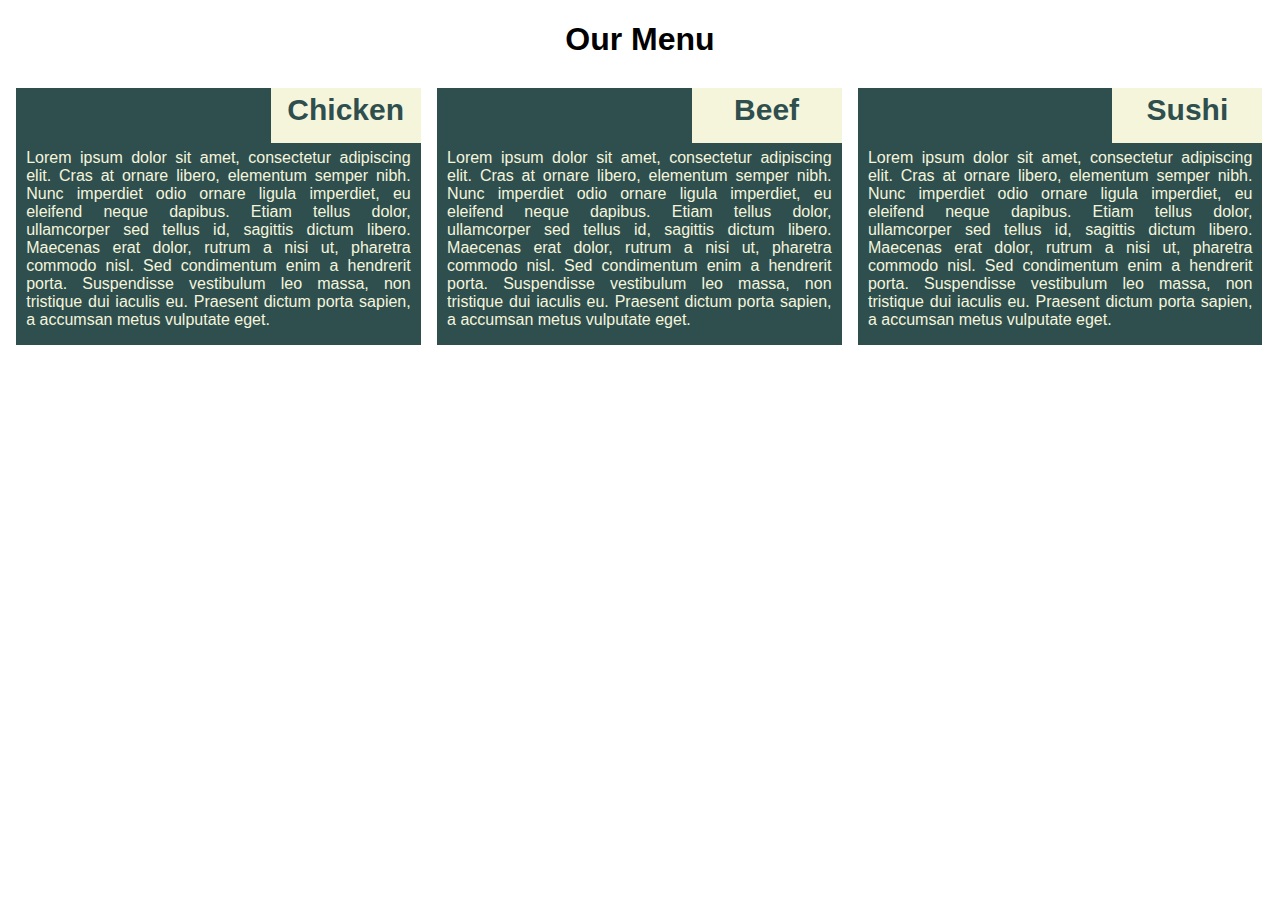
<file: index.html>
<!DOCTYPE html>
<html lang="en">
    <head>
        <meta charset="utf-8">
        <title>Assignment Solution for Module 2</title>
        <link rel="stylesheet" href="./css/style.css">
    </head>
    <body>
        <h1>Our Menu</h1>

        <div class="chicken">
            <div class="c">Chicken</div>
            <p class="pc">Lorem ipsum dolor sit amet, consectetur adipiscing elit. Cras at ornare libero, elementum semper nibh. Nunc imperdiet odio ornare ligula imperdiet, eu eleifend neque dapibus. Etiam tellus dolor, ullamcorper sed tellus id, sagittis dictum libero. Maecenas erat dolor, rutrum a nisi ut, pharetra commodo nisl. Sed condimentum enim a hendrerit porta. Suspendisse vestibulum leo massa, non tristique dui iaculis eu. Praesent dictum porta sapien, a accumsan metus vulputate eget.</p>
        </div>
        <div class="beef">
            <div class="b">Beef</div>
            <p class="pb">Lorem ipsum dolor sit amet, consectetur adipiscing elit. Cras at ornare libero, elementum semper nibh. Nunc imperdiet odio ornare ligula imperdiet, eu eleifend neque dapibus. Etiam tellus dolor, ullamcorper sed tellus id, sagittis dictum libero. Maecenas erat dolor, rutrum a nisi ut, pharetra commodo nisl. Sed condimentum enim a hendrerit porta. Suspendisse vestibulum leo massa, non tristique dui iaculis eu. Praesent dictum porta sapien, a accumsan metus vulputate eget.</p>
        </div>
        <div class="sushi">
            <div class="s">Sushi</div>
            <p class="ps">Lorem ipsum dolor sit amet, consectetur adipiscing elit. Cras at ornare libero, elementum semper nibh. Nunc imperdiet odio ornare ligula imperdiet, eu eleifend neque dapibus. Etiam tellus dolor, ullamcorper sed tellus id, sagittis dictum libero. Maecenas erat dolor, rutrum a nisi ut, pharetra commodo nisl. Sed condimentum enim a hendrerit porta. Suspendisse vestibulum leo massa, non tristique dui iaculis eu. Praesent dictum porta sapien, a accumsan metus vulputate eget.</p>
        </div>
    </body>
</html>
</file>
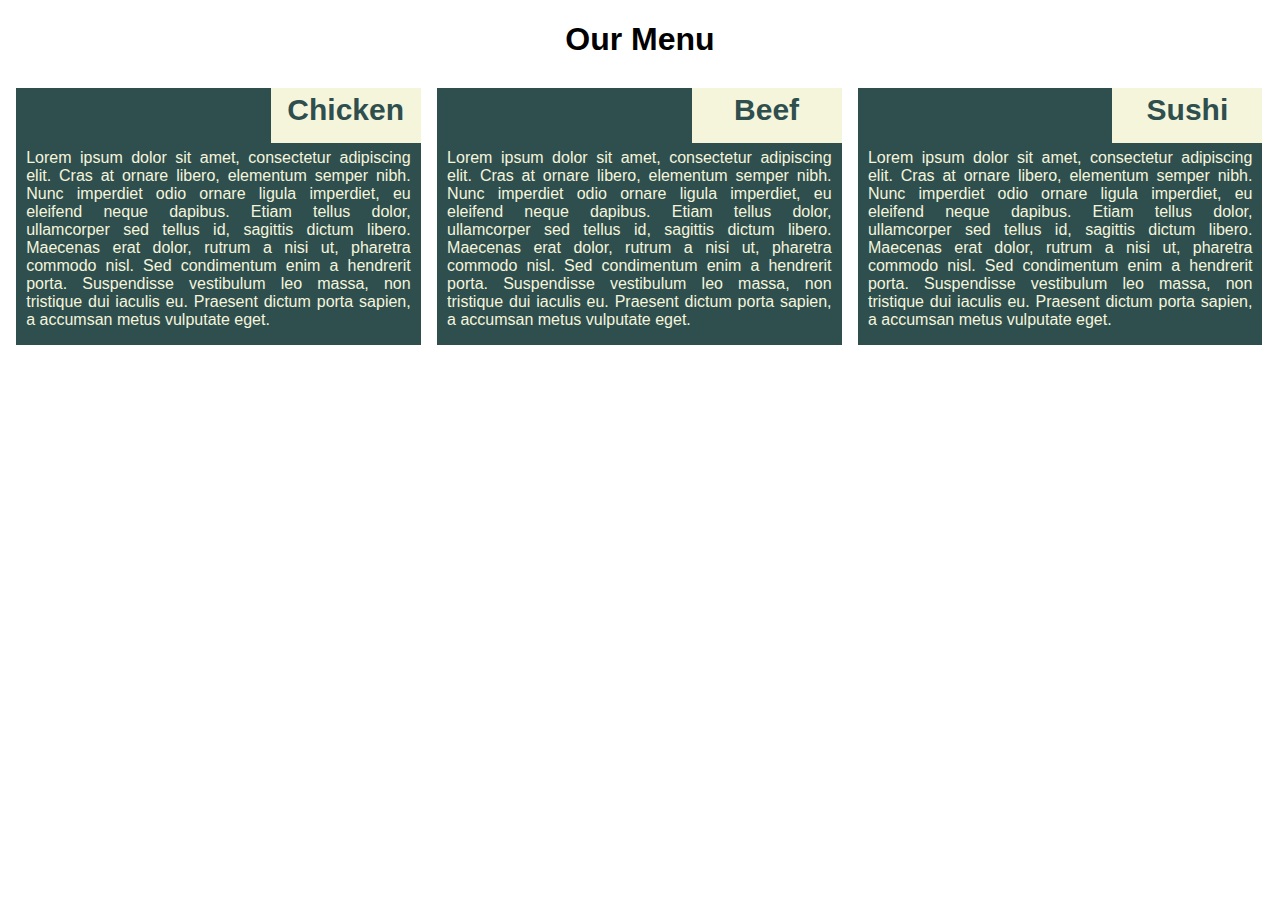
<file: John Hopkins University/HTML, CSS, and JavaScript for Web Developers/Module 2 Solution/index.html>
<!DOCTYPE html>
<html lang="en">
    <head>
        <meta charset="utf-8">
        <title>Assignment Solution for Module 2</title>
        <link rel="stylesheet" href="style.css">
    </head>
    <body>
        <h1>Our Menu</h1>

        <div class="chicken">
            <div class="c">Chicken</div>
            <p class="pc">Lorem ipsum dolor sit amet, consectetur adipiscing elit. Cras at ornare libero, elementum semper nibh. Nunc imperdiet odio ornare ligula imperdiet, eu eleifend neque dapibus. Etiam tellus dolor, ullamcorper sed tellus id, sagittis dictum libero. Maecenas erat dolor, rutrum a nisi ut, pharetra commodo nisl. Sed condimentum enim a hendrerit porta. Suspendisse vestibulum leo massa, non tristique dui iaculis eu. Praesent dictum porta sapien, a accumsan metus vulputate eget.</p>
        </div>
        <div class="beef">
            <div class="b">Beef</div>
            <p class="pb">Lorem ipsum dolor sit amet, consectetur adipiscing elit. Cras at ornare libero, elementum semper nibh. Nunc imperdiet odio ornare ligula imperdiet, eu eleifend neque dapibus. Etiam tellus dolor, ullamcorper sed tellus id, sagittis dictum libero. Maecenas erat dolor, rutrum a nisi ut, pharetra commodo nisl. Sed condimentum enim a hendrerit porta. Suspendisse vestibulum leo massa, non tristique dui iaculis eu. Praesent dictum porta sapien, a accumsan metus vulputate eget.</p>
        </div>
        <div class="sushi">
            <div class="s">Sushi</div>
            <p class="ps">Lorem ipsum dolor sit amet, consectetur adipiscing elit. Cras at ornare libero, elementum semper nibh. Nunc imperdiet odio ornare ligula imperdiet, eu eleifend neque dapibus. Etiam tellus dolor, ullamcorper sed tellus id, sagittis dictum libero. Maecenas erat dolor, rutrum a nisi ut, pharetra commodo nisl. Sed condimentum enim a hendrerit porta. Suspendisse vestibulum leo massa, non tristique dui iaculis eu. Praesent dictum porta sapien, a accumsan metus vulputate eget.</p>
        </div>
    </body>
</html>
</file>
<file: css/style.css>
body {
    font-family: 'Lucida Sans', 'Lucida Sans Regular', 'Lucida Grande', 'Lucida Sans Unicode', Geneva, Verdana, sans-serif;
    box-sizing: border-box;
    background-color: ;
}

h1 {
    display: flex;
    align-items: center;
    justify-content: center;
}

.chicken, .beef, .sushi {
    background-color: darkslategrey;
    height: auto;

}

.c, .b, .s {
    display: table-cell;
    background-color: beige;
    width: 150px;
    height: 50px;
    position: relative;
    float: right;
    color: darkslategray;
    font-weight: bolder;
    font-size: 30px;
    padding-top: 5px;
    text-align: center;
}

.pc, .pb, .ps {
    position: relative;
    color: beige;
    padding-top: 45px;
    padding-left: 10px;
    padding-right: 10px;
    text-align: justify;
}

@media (min-width: 992px) {
    .chicken, .beef, .sushi {
        position: relative;
        width: 32%;
        margin: 0.65%;
        float: left;

    }
}

@media (min-width: 768px) AND (max-width: 991px) {
    .chicken, .beef {
        position: relative;
        float: left;
        width: 48%;
        margin: 1%;
    }

    .sushi {
        position: relative;
        float: left;
        width: 98%;
        margin: 1%;
    }
}

@media (max-width: 767px) {
    .chicken, .beef, .sushi {
        width: 80%;
        margin: auto;
    }

    .pc, .pb, .ps {
        padding-top: 60px;
    }
}
</file>
<file: John Hopkins University/HTML, CSS, and JavaScript for Web Developers/Module 2 Solution/style.css>
body {
    font-family: 'Lucida Sans', 'Lucida Sans Regular', 'Lucida Grande', 'Lucida Sans Unicode', Geneva, Verdana, sans-serif;
    box-sizing: border-box;
    background-color: ;
}

h1 {
    display: flex;
    align-items: center;
    justify-content: center;
}

.chicken, .beef, .sushi {
    background-color: darkslategrey;
    height: auto;

}

.c, .b, .s {
    display: table-cell;
    background-color: beige;
    width: 150px;
    height: 50px;
    position: relative;
    float: right;
    color: darkslategray;
    font-weight: bolder;
    font-size: 30px;
    padding-top: 5px;
    text-align: center;
}

.pc, .pb, .ps {
    position: relative;
    color: beige;
    padding-top: 45px;
    padding-left: 10px;
    padding-right: 10px;
    text-align: justify;
}

@media (min-width: 992px) {
    .chicken, .beef, .sushi {
        position: relative;
        width: 32%;
        margin: 0.65%;
        float: left;

    }
}

@media (min-width: 768px) AND (max-width: 991px) {
    .chicken, .beef {
        position: relative;
        float: left;
        width: 48%;
        margin: 1%;
    }

    .sushi {
        position: relative;
        float: left;
        width: 98%;
        margin: 1%;
    }
}

@media (max-width: 767px) {
    .chicken, .beef, .sushi {
        width: 80%;
        margin: auto;
    }

    .pc, .pb, .ps {
        padding-top: 60px;
    }
}
</file>
